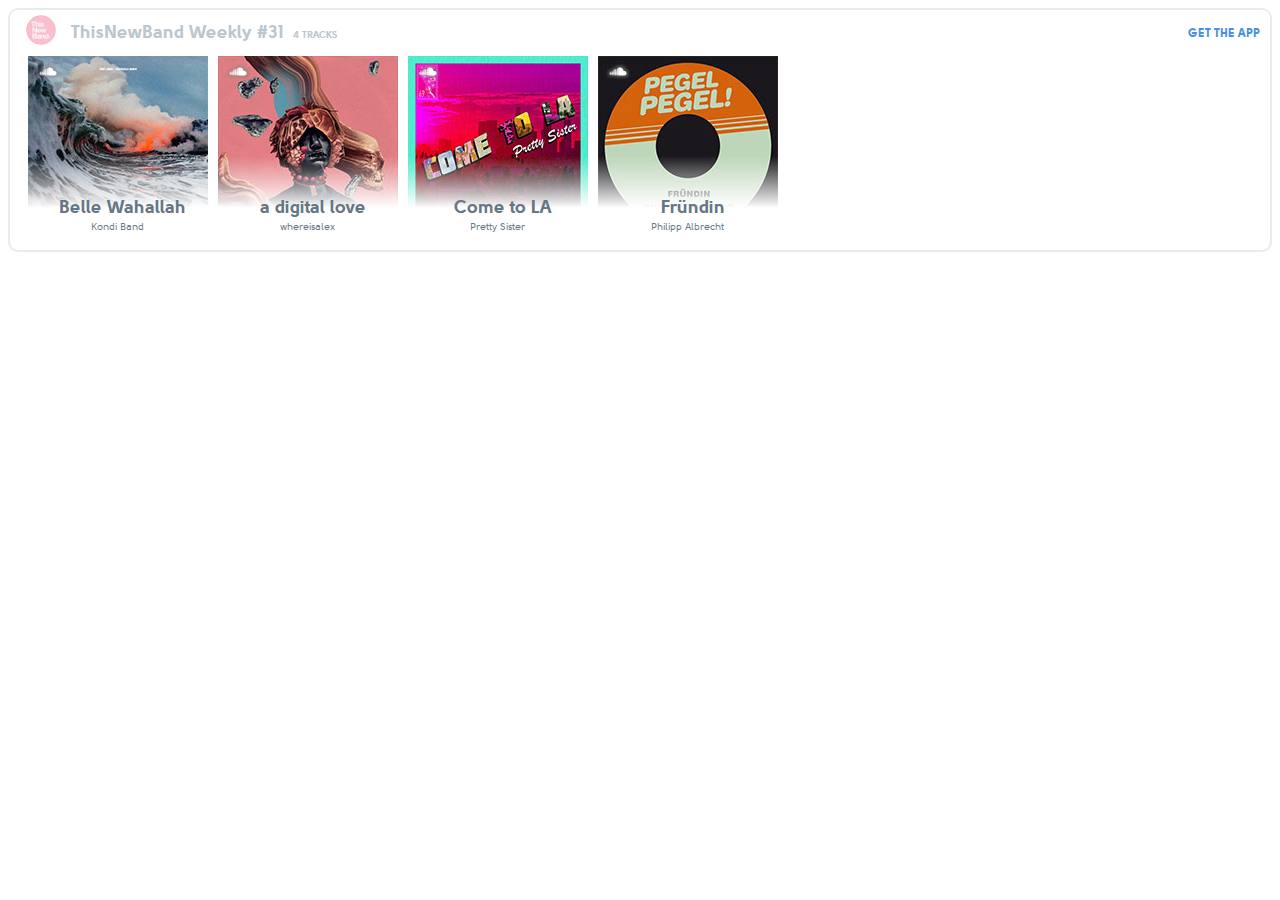
<file: Widget/index.html>
<!DOCTYPE html>
<html>
<head>
	<meta charset="utf-8">
	<meta name="viewport" content="width=device-width, initial-scale=1, maximum-scale=1.0, user-scalable=no" />
	<meta name="handFriendly" content="true" />
	<link rel = stylesheet href = 'widget.css' type = 'text/css'>
	<link rel = stylesheet href = 'fonts/stylesheet.css' type = 'text/css' charset="utf-8"> <!-- fonts -->
	<script src = 'widget.js'> </script>
	<script src= 'https://ajax.googleapis.com/ajax/libs/jquery/1.12.4/jquery.min.js'></script>
	<title> Lisn Widget </title>
</head>

<body>
<div class = 'widget'>
	<div class = 'widgetHeader'>
		<ul>
			<li class = 'widgetInfo'>
				<div class = 'participant' id = 'participantOne'>
					<img src="participantOne.png">
				</div>


				<div class = 'lisnSesh'> ThisNewBand Weekly #31 </div>
				<div class = 'numberOfTracks'> 4 tracks </div>
			</li>

			<li class = 'downloadLink'> <a href = 'http://lisn.xyz'> get the app </a> </li>
		</ul>
	</div>

	<div class = 'trackListContainer'>
	<ul class = 'trackList'>
		<li class = 'artworkContainer' id = 'firstContainer'>
			<div class = 'streamingService'> <a href = '#'> <img src='soundcloud.svg'> </a> </div>
			<div class = 'albumArt'> <img src = 'one.jpg'> </div>
			<div class = 'playButton'
				id = 'play0'
				onclick = "playClick($(this).parent().index())">
				<img src = 'playButton.svg'>
			</div>
			<div class = 'pauseButton'
				id = 'pause0'
				onclick = "pauseClick($(this).parent().index())">
				<img src = 'pause.svg'>
			</div>
			<div class = 'artworkGradient'> </div>
			<div class = 'trackTitle'> Belle Wahallah </div>
			<div class = 'artistName'> Kondi Band </div>
			<audio id = 'preview0' src = 'https://api.soundcloud.com/tracks/259892160/stream?client_id=4710af803283a0f5507c4b2ad670e778' onended = 'playNext( $(this).parent().index() )''> </audio>
		</li>

		<li class = 'artworkContainer'>
			<div class = 'streamingService'> <a href = '#'> <img src='soundcloud.svg'> </a> </div>
			<div class = 'albumArt'> <img src = 'two.jpg'> </div>
			<div class = 'playButton'
				id = 'play1'
				onclick = "playClick($(this).parent().index())">
				<img src = 'playButton.svg'>
			</div>
			<div class = 'pauseButton'
				id = 'pause1'
				onclick = "pauseClick($(this).parent().index())">
				<img src = 'pause.svg'>
			</div>
			<div class = 'artworkGradient'> </div>
			<div class = 'trackTitle'> a digital love </div>
			<div class = 'artistName'> whereisalex </div>
			<audio id = 'preview1' src = 'https://api.soundcloud.com/tracks/264797771/stream?client_id=4710af803283a0f5507c4b2ad670e778' onended = 'playNext( $(this).parent().index() )'> </audio>
		</li>

		<li class = 'artworkContainer'>
			<div class = 'streamingService'> <a href = '#'> <img src='soundcloud.svg'> </a> </div>
			<div class = 'albumArt'> <img src = 'three.jpg'> </div>
			<div class = 'playButton'
				id = 'play2'
				onclick = "playClick($(this).parent().index())">
				<img src = 'playButton.svg'>
			</div>
			<div class = 'pauseButton'
				id = 'pause2'
				onclick = "pauseClick($(this).parent().index())">
				<img src = 'pause.svg'>
			</div>
			<div class = 'artworkGradient'> </div>
			<div class = 'trackTitle'> Come to LA </div>
			<div class = 'artistName'> Pretty Sister </div>
			<audio id = 'preview2' src = 'https://api.soundcloud.com/tracks/252509029/stream?client_id=4710af803283a0f5507c4b2ad670e778' onended = 'playNext( $(this).parent().index() )'> </audio>
		</li>

		<li class = 'artworkContainer'>
			<div class = 'streamingService'> <a href = '#'> <img src='soundcloud.svg'> </a> </div>
			<div class = 'albumArt'> <img src = 'four.jpg'> </div>
			<div class = 'playButton'
				id = 'play3'
				onclick = "playClick($(this).parent().index())">
				<img src = 'playButton.svg'>
			</div>
			<div class = 'pauseButton'
				id = 'pause3'
				onclick = "pauseClick($(this).parent().index())">
				<img src = 'pause.svg'>
			</div>
			<div class = 'artworkGradient'> </div>
			<div class = 'trackTitle'>Fründin</div>
			<div class = 'artistName'> Philipp Albrecht </div>
			<audio id = 'preview3' src = 'https://api.soundcloud.com/tracks/152081091/stream?client_id=4710af803283a0f5507c4b2ad670e778' onended = 'playNext( $(this).parent().index() )'> </audio>
		</li>
	</ul>
	</div>
</body>
</html>
</file>
<file: Widget/widget.css>
html{
	font-family: solomon_sans_boldbold;
}

.widget {
	height: 240px;
	border: 2px solid #e7ecef;
	border-radius: 10px;
}

.widgetHeader {
	margin-top: 10px;
	margin-left: 15px;
	margin-bottom: 20px;
	height: 10px;
}

.widgetHeader li {
	display: inline;
}

.widgetInfo{
	float: left;
	margin-top: -12px;
	margin-left: -40px;
}

.participant{
	display: inline-block;
	position: relative;
}

.participant img {
	height: 30px;
	width: 30px;
	border-radius: 20px;
	border: 1px solid #ffffff;
}

#participantOne {
	z-index: 0;
}

#participantTwo {
	z-index: 1;
	margin-left: -10px;
}

.lisnSesh {
	position: relative;
	top: -8.5px;
	display: inline-block;
	font-size: 18px;
	margin-left: 10px;
	color: rgb(188, 198, 204);
}

.numberOfTracks {
	position: relative;
	top: -8.4px;
	display: inline-block;
	text-transform: uppercase;
	margin-left: 5px;
	font-size: 10px;
	color: rgb(188, 198, 204);
}

.downloadLink {
	display: inline-block;
	margin-right: 10px;
	font-size: 12px;
	float: right;
	text-transform: uppercase;
}

.downloadLink a {
	color: rgb(74, 144, 226);
	text-decoration: none;
}

.trackList {
	list-style-type: none;
	padding: 0;
	overflow-x: scroll;
	-webkit-overflow-scrolling: touch;
	white-space: nowrap;
}

::-webkit-scrollbar {
	display: none;
}

.trackListContainer {
	width: 100%;
	margin-top: 15px;
	clear: both;
}

.artworkContainer{
	display: inline-block;
	width: 180px;
	height: auto;
	position: relative;
	margin-right: -4px;
	animation: .15s ease-in-out;
	padding-right: 10px;
}

.artworkContainer:hover .playButton{
	display: block;
}

.artworkContainer:not(hover) .playButton{
	display: none;
}

#firstContainer {
	margin-left: 17.5px;
}

.albumArt {
	width: 180px;
	height: 180px;
}

.albumArt img{
	width: 180px;
	height: 180px;
}

.artworkGradient{
	position: absolute;
	top: 100px;
	background: linear-gradient(to bottom, rgba(255,255,255,0) 0%,
		rgba(255,255,255,1) 65%,rgba(255,255,255,1) 100%);
	width: 100%;
	height: 80px;
	z-index: 1;
}

.streamingService img{
	position: absolute;
	top: 5px;
	left: 5px;
	width: 30px;
	height: auto;
}

.streamingService a img:active{
	transform: scale(0.9);
}

.playButton{
	position: absolute;
	width: 20px;
	height: 24px;
	top: 75px;
	left: 75px;
	transition: .15s ease-in-out;
}

.playButton:hover {
	transform: scale(1.1);
}

.pauseButton {
	position: absolute;
    width: 20px;
	height: 24px;
	top: 72px;
	left: 70px;
	display: none;
}

.pauseButton img {
	height: 44px;
}

.trackTitle{
	width: 100%;
	position: absolute;
	text-align: center;
	font-family: solomon_sans_boldbold;
	top: 140px;
	color: rgb(101, 118, 132);
	font-size: 18px;
	z-index: 2;
}

.artistName{
	top: -15px;
	width: 100%;
	position: relative;
	text-align: center;
	font-family: solomon_sans_normalregular;
	font-size: 10px;
	color: rgb(101, 118, 132);
	z-index: 2;
}

.sectionTitle {
	width: 100%
	text-align: center;
	border-bottom: 1px solid #ff5a6e;
	color: #ff5a6e;
	line-height: 0.1em;
	margin: 10px 0 20px;
}

.sectionTitle span {
	background: #f1f2f5;
	padding: 0 20px;
}
</file>
<file: Widget/fonts/stylesheet.css>
/* Generated by Font Squirrel (http://www.fontsquirrel.com) on March 26, 2016 */



@font-face {
    font-family: 'solomonregular';
    src: url('solomon_-_book-webfont.eot');
    src: url('solomon_-_book-webfont.eot?#iefix') format('embedded-opentype'),
         url('solomon_-_book-webfont.woff2') format('woff2'),
         url('solomon_-_book-webfont.woff') format('woff'),
         url('solomon_-_book-webfont.ttf') format('truetype'),
         url('solomon_-_book-webfont.svg#solomonregular') format('svg');
    font-weight: normal;
    font-style: normal;

}




@font-face {
    font-family: 'solomon_normalregular';
    src: url('solomon_normal-webfont.eot');
    src: url('solomon_normal-webfont.eot?#iefix') format('embedded-opentype'),
         url('solomon_normal-webfont.woff2') format('woff2'),
         url('solomon_normal-webfont.woff') format('woff'),
         url('solomon_normal-webfont.ttf') format('truetype'),
         url('solomon_normal-webfont.svg#solomon_normalregular') format('svg');
    font-weight: normal;
    font-style: normal;

}




@font-face {
    font-family: 'solomon_sans_boldbold';
    src: url('solomonsans-bold-webfont.eot');
    src: url('solomonsans-bold-webfont.eot?#iefix') format('embedded-opentype'),
         url('solomonsans-bold-webfont.woff2') format('woff2'),
         url('solomonsans-bold-webfont.woff') format('woff'),
         url('solomonsans-bold-webfont.ttf') format('truetype'),
         url('solomonsans-bold-webfont.svg#solomon_sans_boldbold') format('svg');
    font-weight: normal;
    font-style: normal;

}




@font-face {
    font-family: 'solomon_sans_lightregular';
    src: url('solomonsans-light-webfont.eot');
    src: url('solomonsans-light-webfont.eot?#iefix') format('embedded-opentype'),
         url('solomonsans-light-webfont.woff2') format('woff2'),
         url('solomonsans-light-webfont.woff') format('woff'),
         url('solomonsans-light-webfont.ttf') format('truetype'),
         url('solomonsans-light-webfont.svg#solomon_sans_lightregular') format('svg');
    font-weight: normal;
    font-style: normal;

}




@font-face {
    font-family: 'solomon_sans_normalregular';
    src: url('solomonsans-normal-webfont.eot');
    src: url('solomonsans-normal-webfont.eot?#iefix') format('embedded-opentype'),
         url('solomonsans-normal-webfont.woff2') format('woff2'),
         url('solomonsans-normal-webfont.woff') format('woff'),
         url('solomonsans-normal-webfont.ttf') format('truetype'),
         url('solomonsans-normal-webfont.svg#solomon_sans_normalregular') format('svg');
    font-weight: normal;
    font-style: normal;

}
</file>
